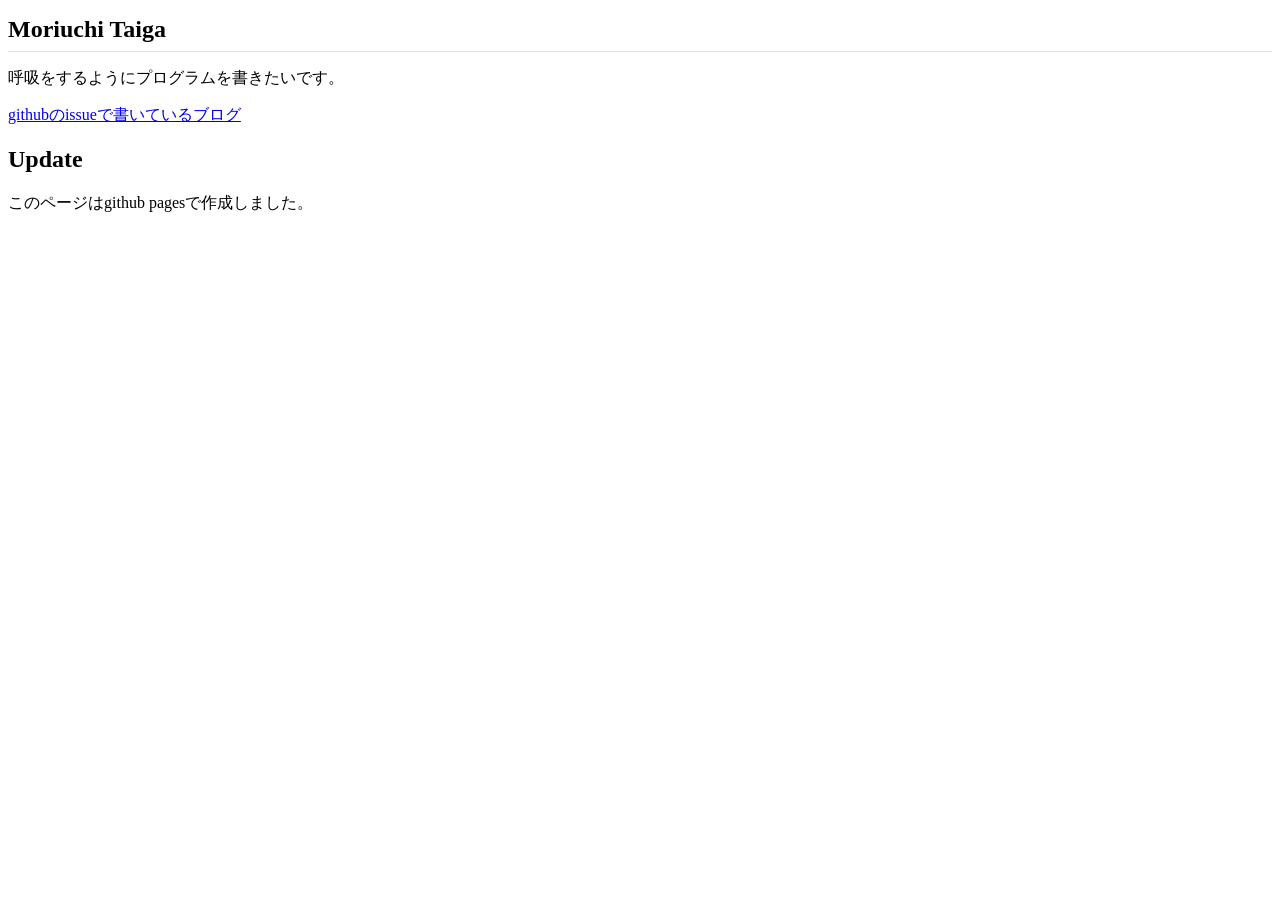
<file: index.html>
<!DOCTYPE html>
<html lang="ja">
<head>
  <meta charset="utf-8">
  <title>home page</title>
  <link rel="stylesheet" href="css/styles.css">
</head>
<body>
  <h1>Moriuchi Taiga</h1>
  <p>呼吸をするようにプログラムを書きたいです。</p>
  <a href="https://github.com/tiger9810/blog/issues">githubのissueで書いているブログ</a>
  <h2>Update</h2>
  <footer>このページはgithub pagesで作成しました。</footer>
</body>
</html>
</file>
<file: css/styles.css>
h1 {
  font-size: 24px;
  padding-bottom: 8px;
  border-bottom: 1px solid #ddd;
}
</file>
